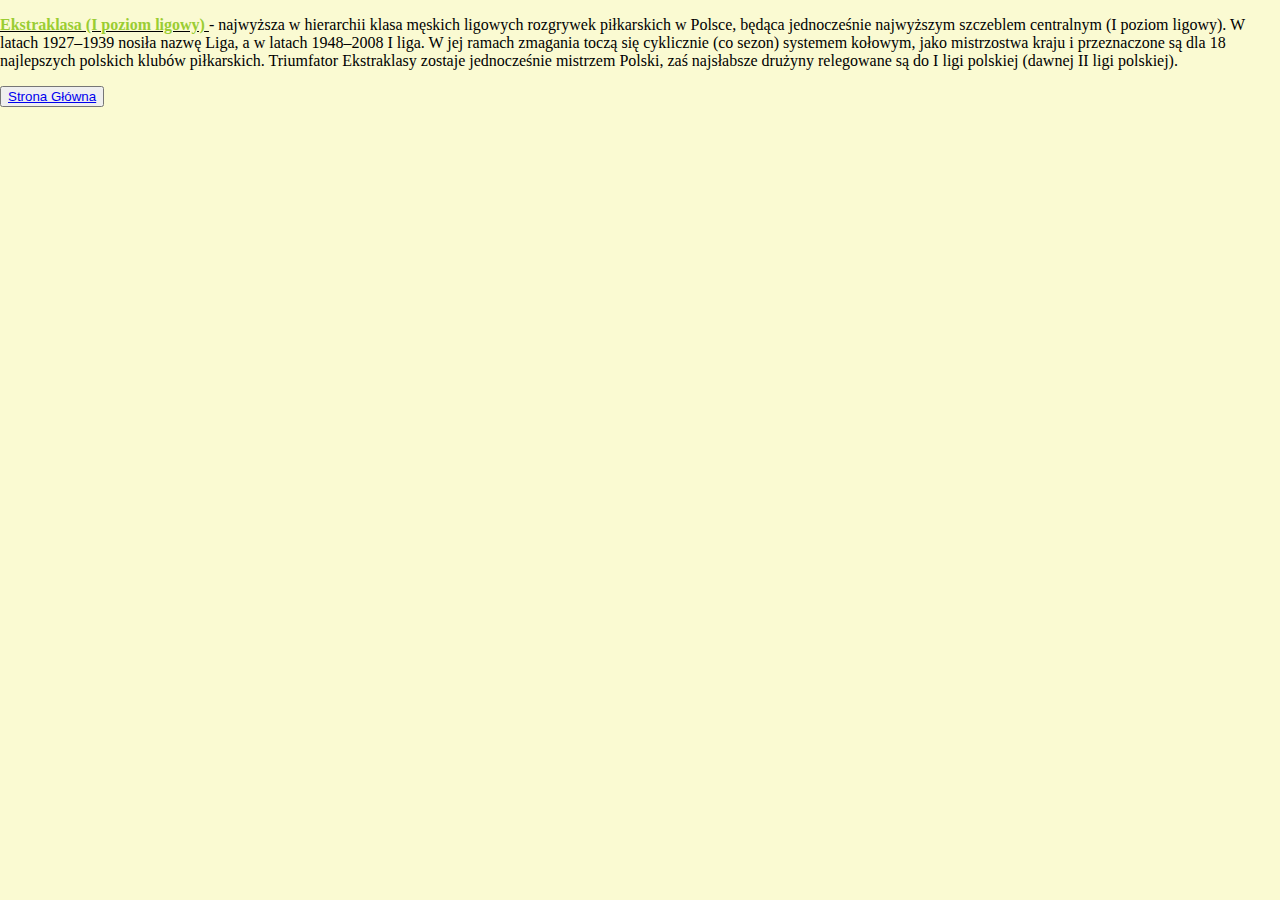
<file: Co to jest.html>
<!DOCTYPE html>
<html lang="pl">

<head>
  <meta charset="utf-8">
  <meta name="viewport" content="width=device-width">
  <title>replit</title>
  <link href="style.css" rel="stylesheet" type="text/css" />

</head>
  <body>
  <p>
<u><b class="color-yellowgreen">Ekstraklasa (I poziom ligowy)</b> </u> -  najwyższa w hierarchii klasa męskich ligowych rozgrywek piłkarskich w Polsce, będąca jednocześnie najwyższym szczeblem centralnym (I poziom ligowy).

W latach 1927–1939 nosiła nazwę Liga, a w latach 1948–2008 I liga. W jej ramach zmagania toczą się cyklicznie (co sezon) systemem kołowym, jako mistrzostwa kraju i przeznaczone są dla 18 najlepszych polskich klubów piłkarskich. Triumfator Ekstraklasy zostaje jednocześnie mistrzem Polski, zaś najsłabsze drużyny relegowane są do I ligi polskiej (dawnej II ligi polskiej).
  </p>

    <button>
    <a href="index.html">Strona Główna</a>

    </button>

  </body> </html>
</file>
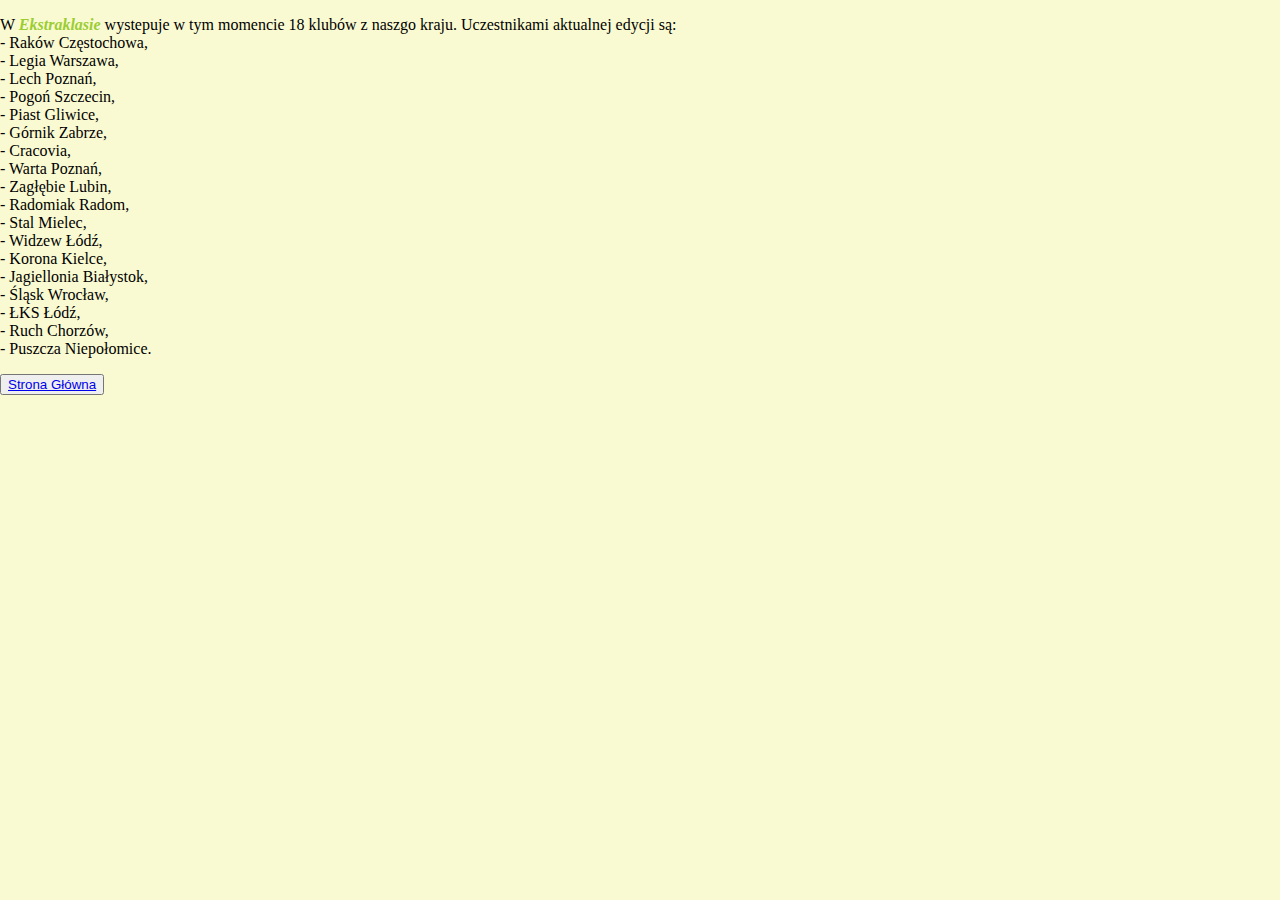
<file: Kluby.html>
<!DOCTYPE html>
<html lang="pl">

<head>
  <meta charset="utf-8">
  <meta name="viewport" content="width=device-width">
  <title>replit</title>
  <link href="style.css" rel="stylesheet" type="text/css" />

</head>
  <body><p>
W <i><b class="color-yellowgreen">Ekstraklasie</b> </i> wystepuje w tym momencie 18 klubów z naszgo kraju. 
Uczestnikami aktualnej edycji są: <br>
  - Raków Częstochowa, <br>
  - Legia Warszawa,<br>
  - Lech Poznań,<br>
  - Pogoń Szczecin,<br>
  - Piast Gliwice,<br>
  - Górnik Zabrze,<br>
  - Cracovia,<br>
  - Warta Poznań,<br>
  - Zagłębie Lubin,<br>
  - Radomiak Radom,<br>
  - Stal Mielec,<br>
  - Widzew Łódź,<br>
  - Korona Kielce,<br>
  - Jagiellonia Białystok,<br>
  - Śląsk Wrocław,<br>
  - ŁKS Łódź,<br>
  - Ruch Chorzów,<br>
  - Puszcza Niepołomice.
  </p>

    <button>
    <a href="index.html">Strona Główna</a>

    </button>
</file>
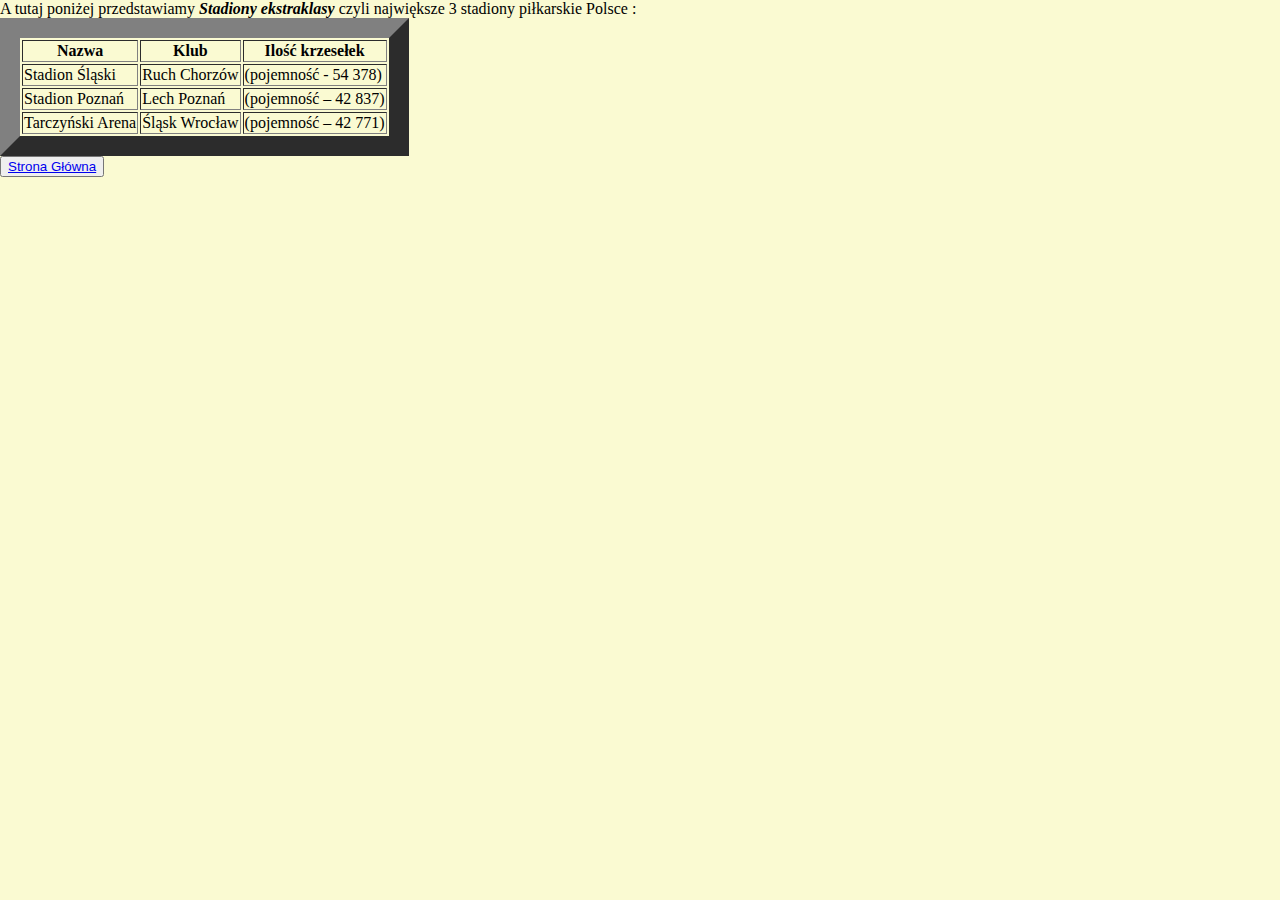
<file: Stadiony.html>
<!DOCTYPE html>
<html lang="pl">

<head>
  <meta charset="utf-8">
  <meta name="viewport" content="width=device-width">
  <title>replit</title>
  <link href="style.css" rel="stylesheet" type="text/css" />

</head>
  
  A tutaj poniżej przedstawiamy <i><b>Stadiony ekstraklasy </b> </i> czyli największe 3 stadiony piłkarskie Polsce : <br>

<table border="20">
  <tr>
<th>Nazwa</th>
<th>Klub</th>
<th>Ilość krzesełek</th>
  </tr>

  <tr>
<td>Stadion Śląski</td>
<td>Ruch Chorzów</td>
<td>(pojemność - 54 378)</td>
  </tr>

 <tr>
<td>Stadion Poznań</td>
<td>Lech Poznań</td>
   <td>(pojemność – 42 837)</td>
  </tr>

 <tr>
<td>Tarczyński Arena</td>
<td>Śląsk Wrocław</td>
<td>(pojemność – 42 771)</td>
  </tr>



</table>

  <button>
  <a href="index.html">Strona Główna</a>

  </button>


  
  </body> </html>
</file>
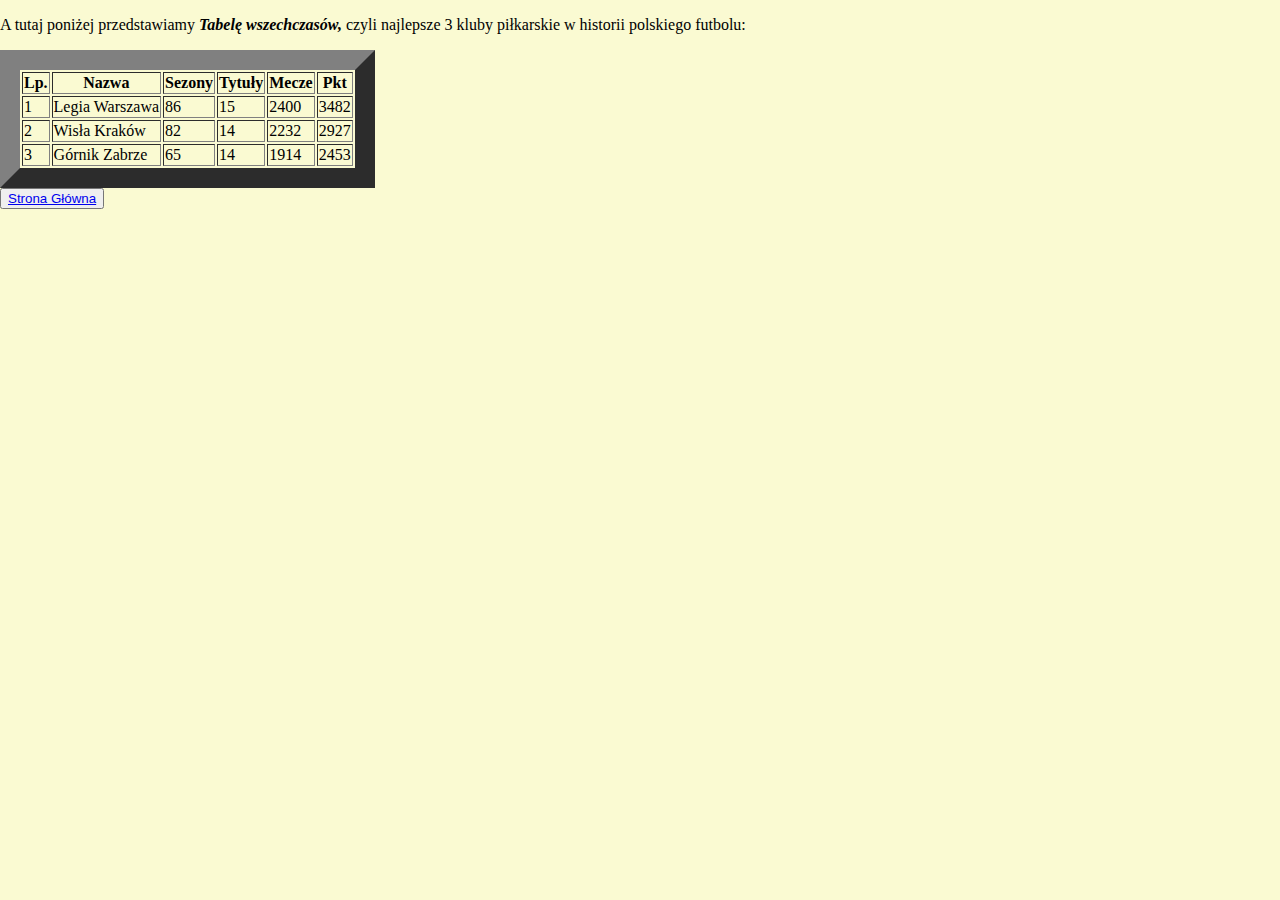
<file: Tabela wszechczasów TOP3.html>
<!DOCTYPE html>
<html lang="pl">

<head>
  <meta charset="utf-8">
  <meta name="viewport" content="width=device-width">
  <title>replit</title>
  <link href="style.css" rel="stylesheet" type="text/css" />

</head>
  <body><p>
 A tutaj poniżej przedstawiamy <i><b>Tabelę wszechczasów, </b> </i> czyli najlepsze 3 kluby piłkarskie w historii polskiego futbolu:

    </p>

<table border="20">
  <tr>
<th>Lp.</th>
<th>Nazwa</th>
    <th>Sezony</th>
    <th>Tytuły</th>
    <th>Mecze</th>
    <th>Pkt</th>
  </tr>

  <tr>
<td>1</td>
<td>Legia Warszawa</td>
    <td>86</td>
    <td>15</td>
    <td>2400</td>
    <td>3482</td>
  </tr>

 <tr>
<td>2</td>
<td>Wisła Kraków</td>
   <td>82</td>
   <td>14</td>
   <td>2232</td>
   <td>2927</td>
  </tr>

 <tr>
<td>3</td>
<td>Górnik Zabrze</td>
   <td>65</td>
   <td>14</td>
   <td>1914</td>
   <td>2453</td>
  </tr>



</table>

    <button>
    <a href="index.html">Strona Główna</a>

    </button>


    

    </body> </html>
</file>
<file: style.css>
html {
  height: 100%;
  width: 100%;
}


body{
  margin:0;
  background-color: lightgoldenrodyellow;
}



h1 {
  background-color: yellowgreen;
  text-align:center ;
}
.color-yellowgreen{
  color: yellowgreen
}

figure {
  border: thin white solid;
  display: flex;
  flex-flow: column;
  padding: 5px;
  max-width: 228px;
  margin: auto;
}

img{
  max-width: 228px;
}

figcaption{
background-color: #222;
  color: #fff;
  font: italic smaller sans-serif;
  padding: 3px;
  text-align: center;
}
.menu{
  display: inline-block;
  width: 100%;
  background-color: whitesmoke;
  text-align: center;
}
.menu li{
list-style: none;
  display: inline-block;
  padding: 15px 40px;
}
.menu a{
  text-decoration: none;
  color: rbg(12, 37, 37);
  font-size: 2.5em;
}
.menu a:hover{
  color: rgb(20,57,219);
  font-size: 2.6em;
}



footer{
  margin: 0;
  padding: 17px;
  background-color: red;
  color:whitesmoke;
  
}
</file>
